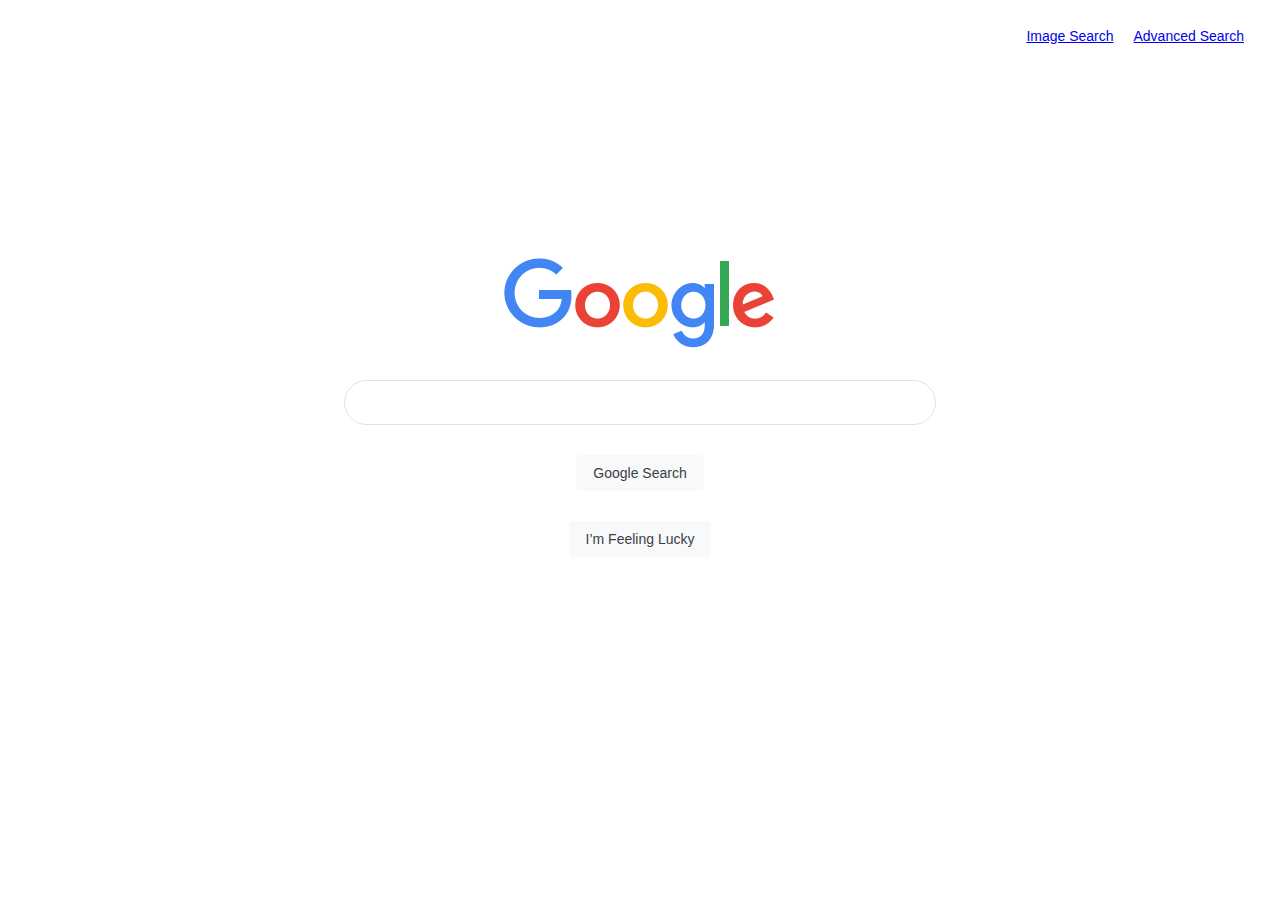
<file: index.html>
<!DOCTYPE html>
<html lang="en">
    <head>
        <link rel="stylesheet" href="styles.css">
        <meta name="viewport" content="width=device-width, initial-scale=1.0">
        <title>Google Search</title>
    </head>
    <body>
        <div class="ref">
            <a href="google_image_search.html">Image Search</a>
            <a href="google_advanced_search.html">Advanced Search</a>
        </div>
        <div class="img"><img src="googlelogo_color_272x92dp.png" alt="Google logo"></div>
        <div class="box">
            <form action="https://google.com/search">
                <input type="text" id="input" name="q">
                <div id="line"><button type="submit" id="button" form="input" data-inline="true" value="Google Search">Google Search</div>
            </form>
            <form action="https://www.google.com/doodles" id="lucky">
                <div id="line"><button type="submit" id="button" form="lucky" data-inline="true" value="Lucky">I’m Feeling Lucky</button></div>
            </form>
        </div>
    </body>
</html>
</file>
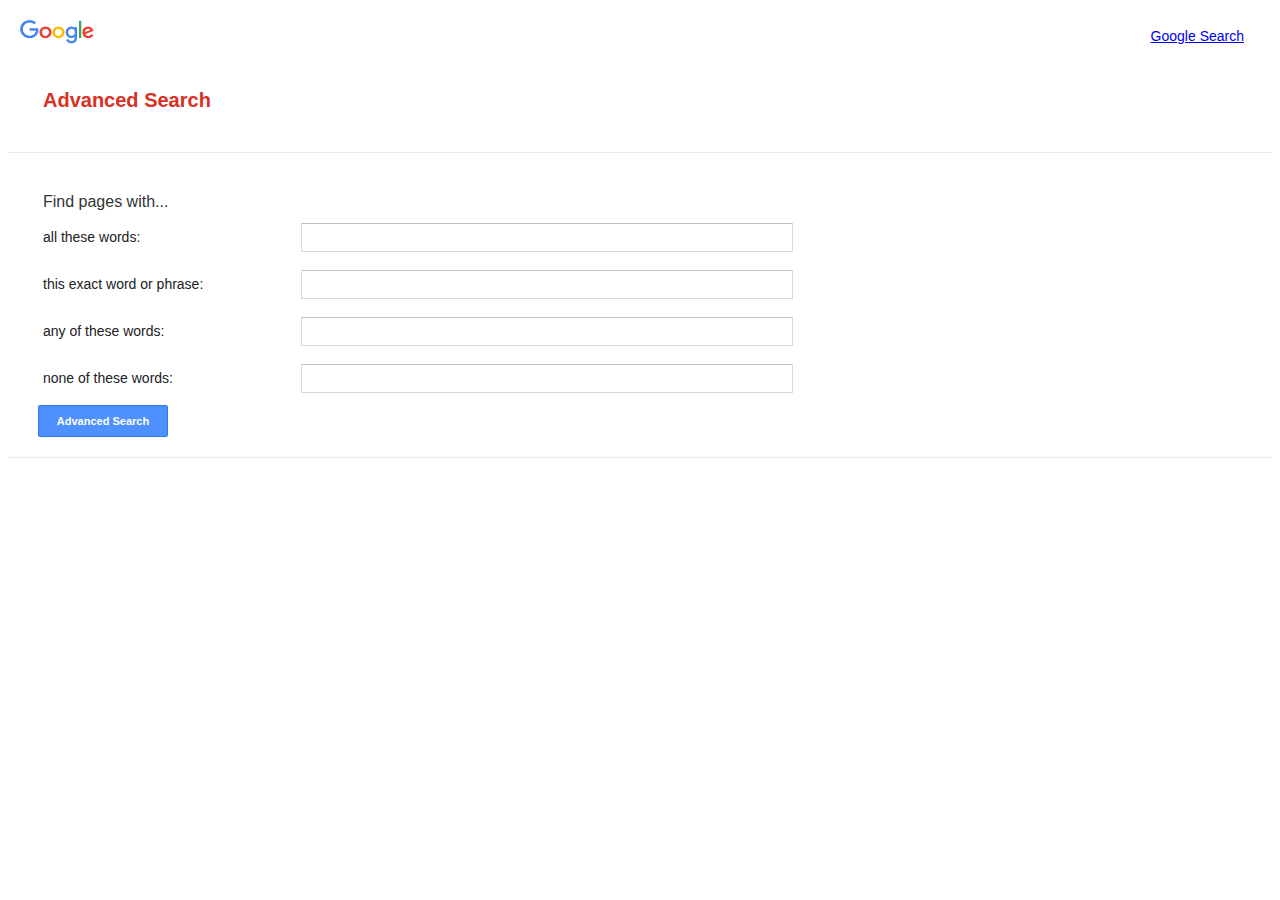
<file: google_advanced_search.html>
<!DOCTYPE html>
<html lang="en">
    <head>
        <link rel="stylesheet" href="styles.css">
        <meta name="viewport" content="width=device-width, initial-scale=1.0">
        <title>Advanced Search</title>
    </head>
    <body>
        <div class="ref">
            <a href="google_search.html">Google Search</a>
        </div>
        <div class="a_img">
            <img src="googlelogo_color_272x92dp.png" id="adv_img" alt="Google logo" usemap="#googlemap">
            <map name="googlemap">
                <area shape="default" href="google_search.html">
            </map>
        </div>
        <h2>Advanced Search</h2>
        <div class="divider"></div>
        <span>Find pages with...</span>
        <div class="container">
            <form action="https://google.com/search" id="adv_search_form">
                <div classs="row">
                    <div class="col-20">
                        <lable for="as_q">all these words:</label>
                    </div>
                    <div class="col-75">
                        <input type="text" id="all" name="as_q">
                    </div>
                </div>
                <div classs="row">
                    <div class="col-20">
                        <lable for="as_epq">this exact word or phrase:</label>
                    </div>
                    <div class="col-75">
                        <input type="text" id="exact" name="as_epq">
                    </div>
                </div>
                <div classs="row">
                    <div class="col-20">
                        <lable for="as_oq">any of these words:</label>
                    </div>
                    <div class="col-75">
                        <input type="text" id="any" name="as_oq">
                    </div>
                </div>
                <div classs="row">
                    <div class="col-20">
                        <lable for="as_eq">none of these words:</label>
                    </div>
                    <div class="col-75">
                        <input type="text" id="none" name="as_eq">
                    </div>
                </div>    
            </form>
        </div>
        <div class=but>
            <button type="submit" id="adv_button" form="adv_search_form" value="Advanced Search">Advanced Search</button>
        </div>
        <div class="divider"></div>
    </body>
</html>
</file>
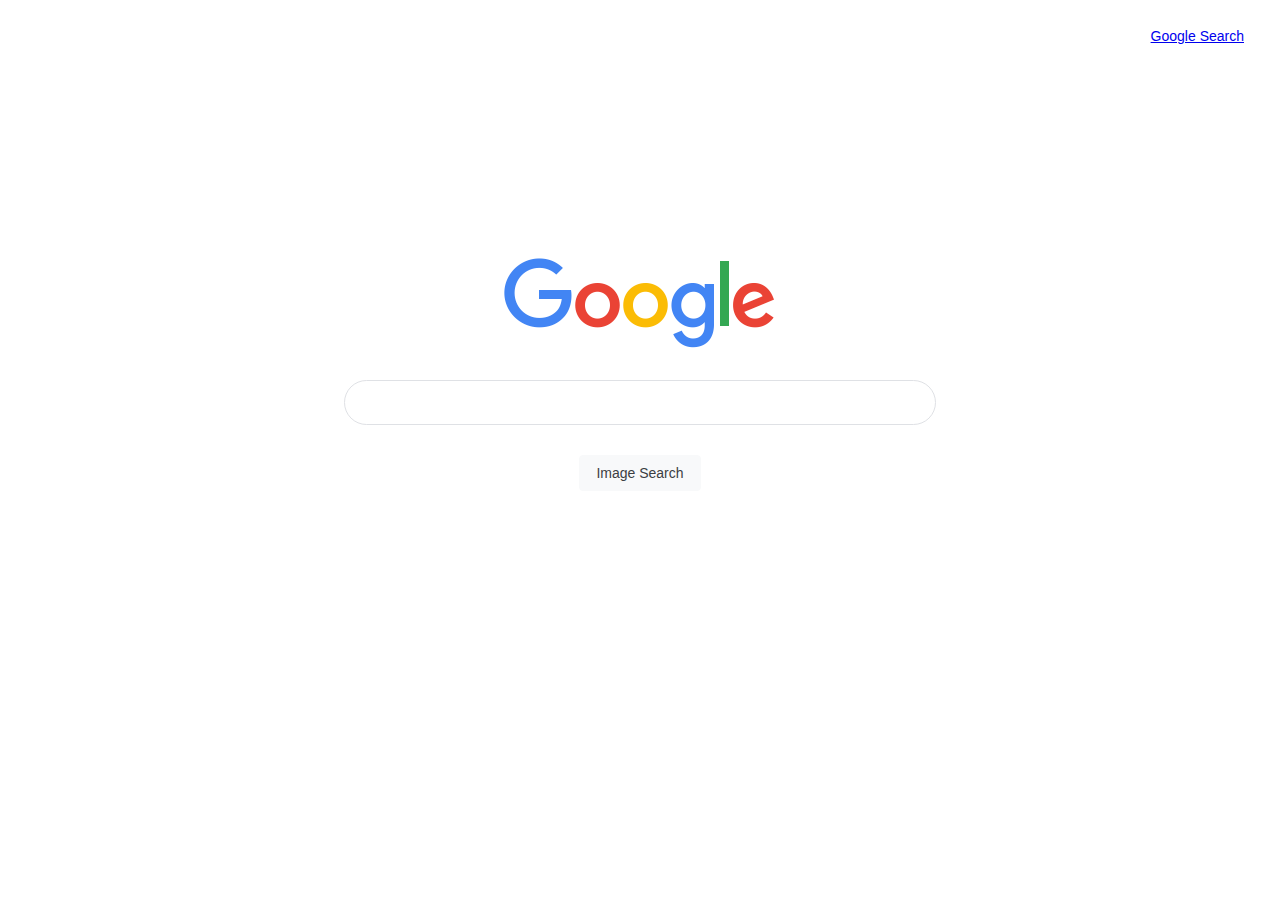
<file: google_image_search.html>
<!DOCTYPE html>
<html lang="en">
    <head>
        <link rel="stylesheet" href="styles.css">
        <meta name="viewport" content="width=device-width, initial-scale=1.0">
        <title>Image Search</title>
    </head>
    <body>
        <div class="ref">
            <a href="google_search.html">Google Search</a>
        </div>
        <div class="img"><img src="googlelogo_color_272x92dp.png" alt="Google logo"></div>
        <div class="form">
            <form action="https://www.google.com/images?tbm=isch">
                <input type="text" id="input" name="q">
                <input type="submit" id="button" value="Image Search">
            </form>
        </div>
    </body>
</html>
</file>
<file: styles.css>
.ref {
    float: right;
    padding: 20px;
}

a {
    padding: 8px;
}

#input {
    width: 580px;
    padding: 5px;
    height: 33px;
    background: #fff;
    border: 1px solid #dfe1e5;
    box-shadow: none;
    border-radius: 24px;
    margin: 10px;
    cursor: text;
    display: block;
    margin-left: auto;
    margin-right: auto;
}

.img {
    padding-top: 250px;
    padding-bottom: 20px;
    display: block;
    margin-left: auto;
    margin-right: auto;
    width:272px;
    height:92px;
}

body, input, button {
    font-size: 14px;
    font-family: arial,sans-serif;
    color: #202124;
}

#button {
    background-color: #f8f9fa;
    border: 1px solid #f8f9fa;
    border-radius: 4px;
    color: #3c4043;
    margin: 11px 4px;
    padding: 0 16px;
    height: 36px;
    min-width: 54px;
    text-align: center;
    cursor: pointer;
    display: block;
    margin-top: 30px;
    margin-left: auto;
    margin-right: auto;
}


#button:hover {
    border: 2px solid #d2d3d4;
}

#adv_img {
    padding: 12px;
    width:74px;
    height:24px;
}

h2 {
    color: #d93025;
    font-size: 20px;
    margin: 30px 35px;
    cursor: default;
}

.divider {
    border-bottom: 1px solid #ebebeb;
    margin: 40px 0;
    clear: both
}

span {
    color: #333333;
    font-size: 16px;
    margin: 30px 35px;
    margin-top: 30px;
}

label {
    padding: 12px 12px 12px 0;
    display: inline-block;
}
  
.col-20 {
    float: left;
    width: 18%;
    margin-top: 18px;
    margin-left: 35px;
}
  
.col-75 {
    float: left;
    width: 75%;
    margin-top: 6px;
    margin-left: 30px;
}

#all, #exact, #any, #none {
    width: 50%;
    text-align: left;
    border-radius: 1px;
    border: 1px solid #d9d9d9;
    border-top: 1px solid #c0c0c0;
    font-size: 12px;
    height: 25px;
    padding: 1px 8px;
    margin: 6px;
    margin-left: 0px;
}

#adv_button {
    background-color: #4d90fe;
    border: 1px solid #3079ed;
    border-radius: 2px;
    color: #fff;
    margin: 20px;
    padding: 0 16px;
    font-size: 11px;
    font-weight: bold;
    text-align: center;
    width: 130px;
    height: 32px;
    float: left;
    margin-top: 6px;
    margin-left: 30px;
}

#adv_button:hover {
    background-image: -webkit-linear-gradient(top,#4d90fe,#4787ed);
}
</file>
